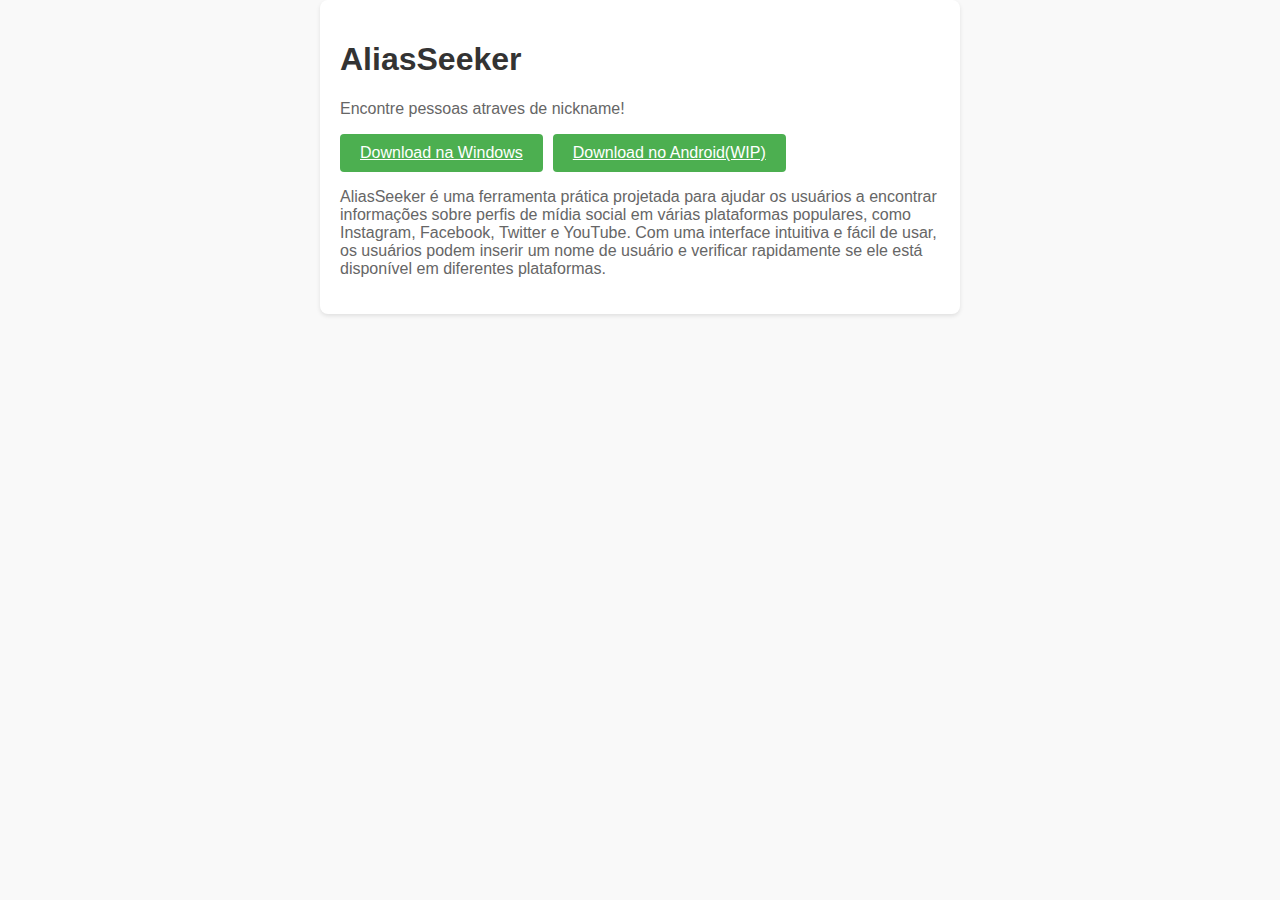
<file: index.html>
<!DOCTYPE html>
<html lang="pt-br">

<head>
    <meta charset="UTF-8">
    <meta name="viewport" content="width=device-width, initial-scale=1.0">
    <title>AliasSeeker</title>
    <link rel="stylesheet" href="css/styles.css">
</head>

<body>
    <div class="container">
        <h1>AliasSeeker</h1>
        <p>Encontre pessoas atraves de nickname!</p>
        <div class="download-buttons">
            <a href="https://www.mediafire.com/file/nwhv2ka9jlnfrzr/SETUP-ALIASSPEEKER.exe/file"
                class="download-button">Download na Windows</a>
            <a href="outros/wip.html" class="download-button">Download no Android(WIP)</a>
        </div>
        <p>AliasSeeker é uma ferramenta prática projetada para ajudar os usuários a encontrar informações sobre perfis
            de mídia social em várias plataformas populares, como Instagram, Facebook, Twitter e YouTube. Com uma
            interface intuitiva e fácil de usar, os usuários podem inserir um nome de usuário e verificar rapidamente se
            ele está disponível em diferentes plataformas.</p>
    </div>
</body>

</html>
</file>
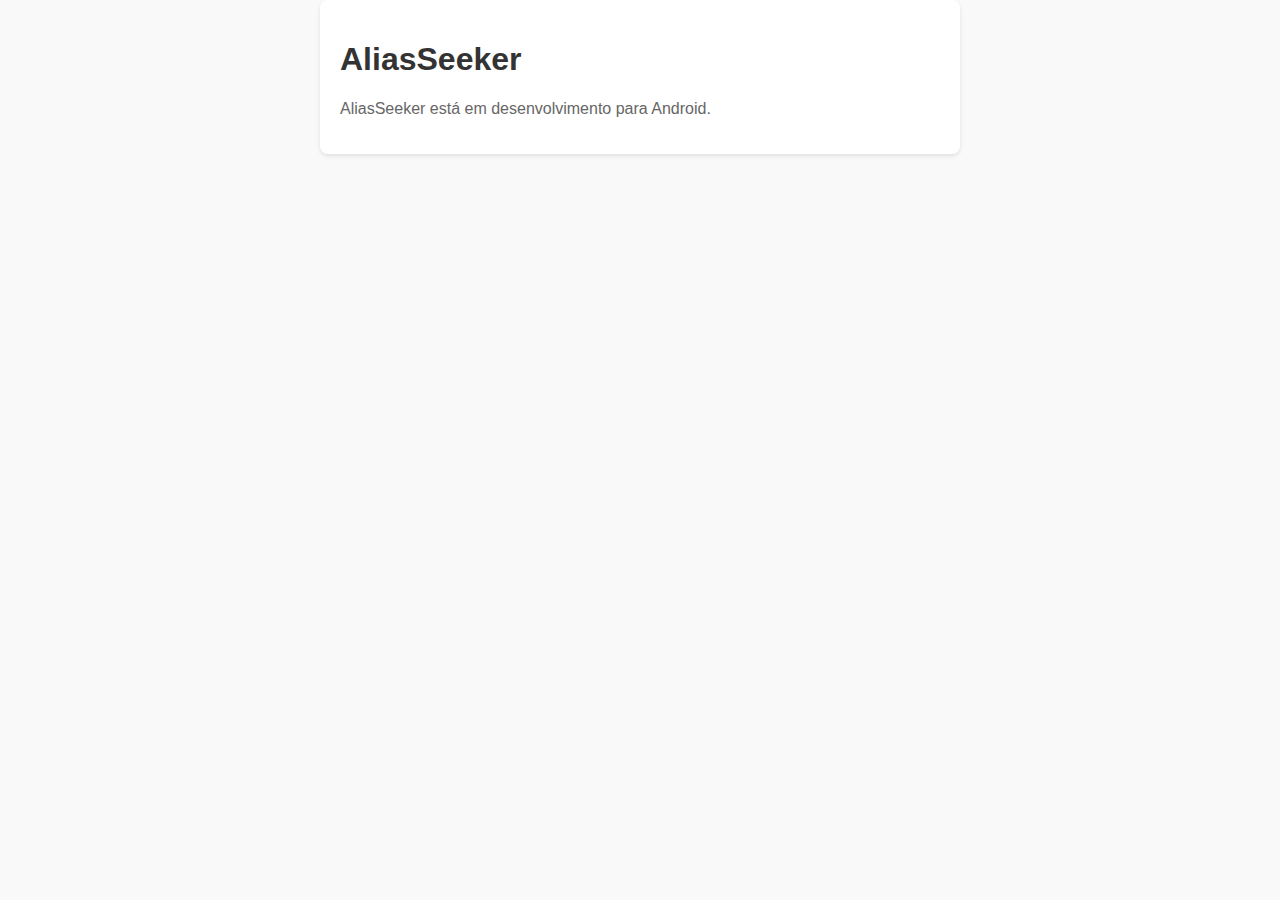
<file: outros/wip.html>
<!DOCTYPE html>
<html lang="pt-br">

<head>
    <meta charset="UTF-8">
    <meta name="viewport" content="width=device-width, initial-scale=1.0">
    <title>WIP</title>

    <style>
        /* styles.css */

        body {
            font-family: Arial, sans-serif;
            background-color: #f9f9f9;
            margin: 0;
            padding: 0;
        }

        .container {
            max-width: 600px;
            margin: 0 auto;
            padding: 20px;
            background-color: #ffffff;
            border-radius: 8px;
            box-shadow: 0 2px 4px rgba(0, 0, 0, 0.1);
        }

        h1 {
            color: #333;
        }

        p {
            color: #666;
        }

        .download-buttons {
            display: flex;
            gap: 10px;
        }

        .download-button {
            padding: 10px 20px;
            background-color: #4caf50;
            color: #ffffff;
            border: none;
            border-radius: 4px;
            cursor: pointer;
        }
    </style>

</head>

<body>
    <div class="container">
        <h1>AliasSeeker</h1>
        <p>AliasSeeker está em desenvolvimento para Android.</p>
    </div>
</body>

</html>
</file>
<file: css/styles.css>
/* styles.css */

body {
    font-family: Arial, sans-serif;
    background-color: #f9f9f9;
    margin: 0;
    padding: 0;
}

.container {
    max-width: 600px;
    margin: 0 auto;
    padding: 20px;
    background-color: #ffffff;
    border-radius: 8px;
    box-shadow: 0 2px 4px rgba(0, 0, 0, 0.1);
}

h1 {
    color: #333;
}

p {
    color: #666;
}

.download-buttons {
    display: flex;
    gap: 10px;
}

.download-button {
    padding: 10px 20px;
    background-color: #4caf50;
    color: #ffffff;
    border: none;
    border-radius: 4px;
    cursor: pointer;
}
</file>
